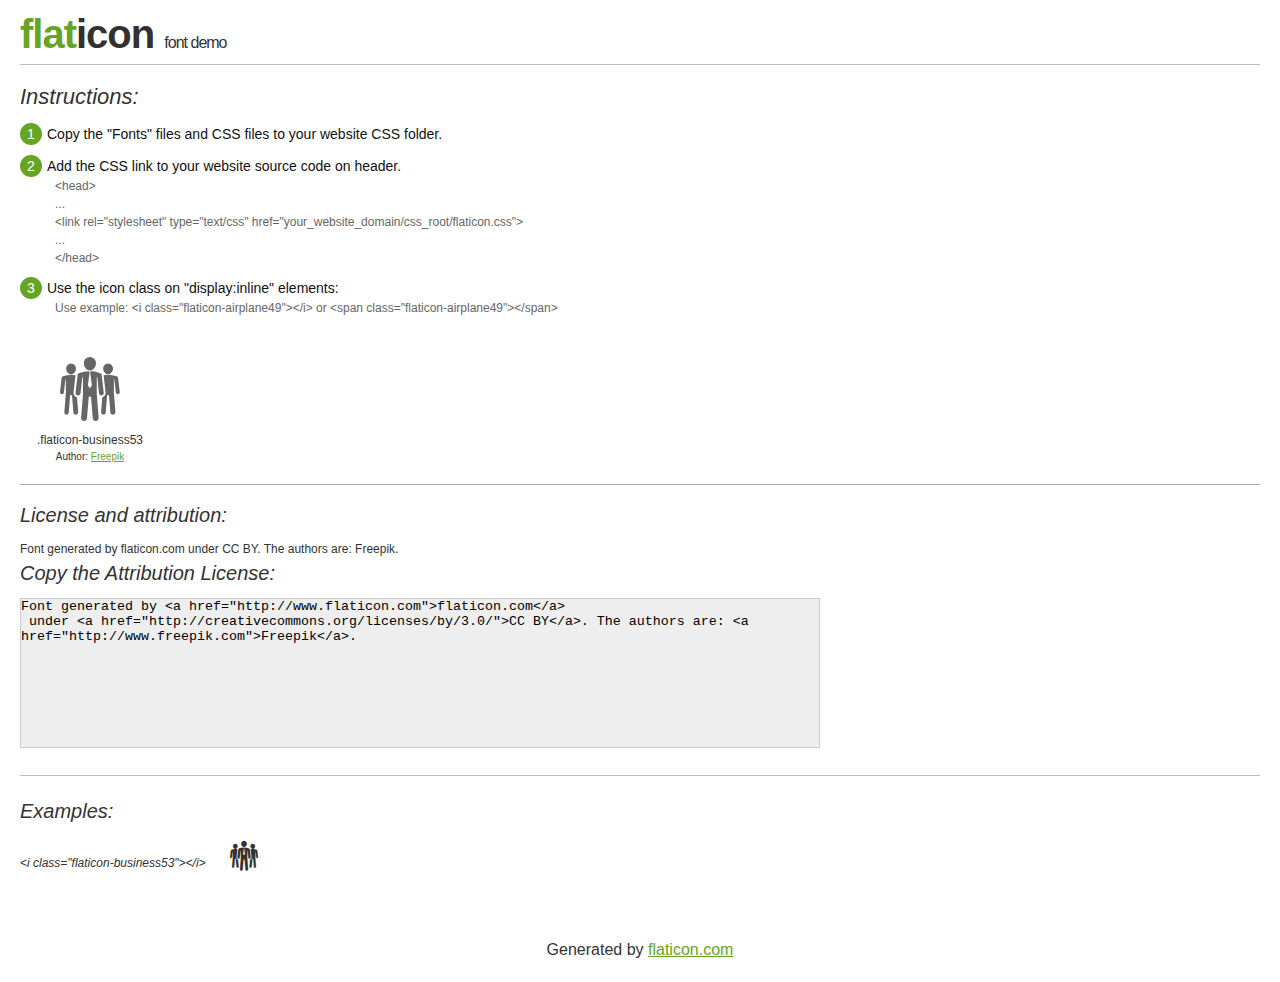
<file: fonts/flaticon.html>
<!DOCTYPE html>
<html>

<head>
    <title>Flaticon WebFont</title>
    <link rel="stylesheet" type="text/css" href="flaticon.css">
    <meta charset="UTF-8">
    <style>
    body {
        font-family: sans-serif;
        line-height: 1.5;
        font-size: 16px;
        padding: 20px;
        color:#333;
    }
    * {
        -moz-box-sizing: border-box;
        -webkit-box-sizing: border-box;
        box-sizing: border-box;
        margin: 0;
        padding: 0;
    }
    [class^="flaticon-"]:before, [class*=" flaticon-"]:before, [class^="flaticon-"]:after, [class*=" flaticon-"]:after {
        font-family: Flaticon;
        font-size: 30px;
        font-style: normal;
        margin-left: 20px;
        color: #333;
    }
    .image p {
		font-size: 12px;
		margin: 0px;
		clear: none;
		width: 300px;
		line-height: 40px;
	}
    .text {
        float: left;
        font-size:14px;
        margin-top: 15px;
    }
    .text ul {
        margin-left:0px;
        color:#111;
        margin-bottom:20px;
    }
    .text .ex {
        font-size:12px;
        color:#666;
        margin-left:35px;
        display:block;
    }
    .text ul li {
        margin-top:10px;
        list-style:none;
    }
    .num {
        background:#66A523;
        color:#fff;
        border-radius:20px;
        padding:1px;
        display:inline-block;
        width:22px;
        height:22px;
        text-align:center;
        margin-right: 5px;
    }
    .text ul strong {
        font-weight:normal;
        color:#000;
    }
    .image {
        width: 280px;
        float: left;
        margin-bottom: 15px;
        margin-right: 30px;
    }
    #glyphs {
        clear: both;
    }
    .image p:nth-child(even) i {
        clear: none;
    }
    .glyph {
        display: inline-block;
        width: 120px;
        margin: 10px;
        text-align: center;
        vertical-align: top;
        background: #FFF;
    }
    .glyph .glyph-icon {
        padding: 10px;
        display: block;
        font-family:"Flaticon";
        font-size: 64px;
        line-height: 1;
    }
    .glyph .glyph-icon:before {
        font-size: 64px;
        color: #666;
        margin-left: 0;
    }
    .class-name {
        font-size: 12px;
    }
    .author-name {
		font-size: 10px;
	}
	a{
		color: #66A523;
	}
    .instructions {
        font-style:italic;
        font-size:22px;
        margin-bottom:10px;
    }
    .iconsuse {
        font-size:22px;
        font-style:italic;
        padding-top:20px;
        margin-top:20px;
        border-top:1px solid #bbb;
    }
    .usetitle {
        margin-bottom: 10px;
        font-size: 20px;
        font-style: italic;
    }
    .class-name:last-child {
        font-size: 10px;
        color:#888;
    }
    .class-name:last-child a {
        font-size: 10px;
        color:#555;
    }
    .class-name:last-child a:hover {
        color:#66A523;
    }
    .glyph > input {
        display: block;
        width: 100px;
        margin: 5px auto;
        text-align: center;
        font-size: 12px;
        cursor: text;
    }
    .glyph > input.icon-input {
        font-family:"Flaticon";
        font-size: 16px;
        margin-bottom: 10px;
    }
    h1.logo {
        font-size: 40px;
        letter-spacing: -1px;
        margin-top: -16px;
        text-transform: lowercase;
        border-bottom:1px solid #bbb;
    }
    h1.logo strong {
        font-size: 16px;
        font-family:sans-serif;
        font-weight:normal;
        color:#333;
    }
    h1.logo a {
        color:#34302d;
        text-decoration: none;
    }
    h1.logo a span {
        color:#66A523;
    }
    #footer {
        padding-top:40px;
        clear:both;
        text-align:center;
    }
    #footer a {
        color:#66A523;
    }
    textarea {
		margin: 0px;
		width: 800px;
		height: 150px;
		border: 1px solid #CCC;
		resize: none;
		background: #EEE;
    }
    .author-link, .attrDiv a{
    	font-size: 12px;
    	color: #333;
    	text-decoration: none;
    }
    .external {
    	display: block;
    }
    .attrDiv {
		font-size: 12px;
	}
    .attribution {
        border-top: 1px solid #AAA;
        margin: 10px 0;
        padding-top: 15px;
    }
    </style>
</head>

<body>
    <header>
        <h1 class="logo">
            <a href="http://www.flaticon.com">
                <span>FLAT</span>ICON</a>
            <strong>Font Demo</strong>
        </h1>
    </header>

    <section class="demo">
        <div class="text">

            <div class="instructions">Instructions:</div>

            <ul>
                <li>
                    <p>
                        <span class="num">1</span>Copy the "Fonts" files and CSS files to your website CSS folder.
                </li>
                <li>
                    <p>
                        <span class="num">2</span>Add the CSS link to your website source code on header.
                        <br />
                        <span class="ex">&lt;head&gt;
                            <br/>...
                            <br/>&lt;link rel="stylesheet" type="text/css" href="your_website_domain/css_root/flaticon.css"&gt;
                            <br/>...
                            <br/>&lt;/head&gt;</span>
                </li>

                <li>
                    <p>
                        <span class="num">3</span>Use the icon class on "display:inline" elements:
                        <br />
                        <span class="ex">Use example: &lt;i class=&quot;flaticon-airplane49&quot;&gt;&lt;/i&gt; or &lt;span class=&quot;flaticon-airplane49&quot;&gt;&lt;/span&gt;</span>
                </li>
            </ul>
        </div>

    </section>

    <section id="glyphs"><div class="glyph">
		<div class="glyph-icon flaticon-business53"></div>
		<div class="class-name">.flaticon-business53</div><div class="author-name">Author: <a href="http://www.flaticon.com/free-icon/business-male-team_30638">Freepik</a></div></div></section>

<section class="attribution">

	<div class="usetitle">License and attribution:</div><div class="attrDiv">Font generated by <a href="http://www.flaticon.com">flaticon.com</a>
 under <a href="http://creativecommons.org/licenses/by/3.0/">CC BY</a>. The authors are: <a href="http://www.freepik.com">Freepik</a>.</div><div class="usetitle">Copy the Attribution License:</div>

<textarea onclick="this.focus();this.select();">Font generated by &lt;a href=&quot;http://www.flaticon.com&quot;&gt;flaticon.com&lt;/a&gt;
 under &lt;a href=&quot;http://creativecommons.org/licenses/by/3.0/&quot;&gt;CC BY&lt;/a&gt;. The authors are: &lt;a href=&quot;http://www.freepik.com&quot;&gt;Freepik&lt;/a&gt;.</textarea>

</section>

<section class="iconsuse">
    	<div class="usetitle">Examples:</div>
		<div class="image"><p>&lt;i class=&quot;flaticon-business53&quot;&gt;&lt;/i&gt; <i class="flaticon-business53"></i></p></div>
</section>
<div id="footer">
    <div>Generated by <a href="http://www.flaticon.com">flaticon.com</a>
    </div>
</div>
	</body>
</html>
</file>
<file: fonts/flaticon.css>
@font-face {
	font-family: "Flaticon";
	src: url("flaticon.eot");
	src: url("flaticon.eot#iefix") format("embedded-opentype"),
	url("flaticon.woff") format("woff"),
	url("flaticon.ttf") format("truetype"),
	url("flaticon.svg") format("svg");
	font-weight: normal;
	font-style: normal;
}
[class^="flaticon-"]:before, [class*=" flaticon-"]:before,
[class^="flaticon-"]:after, [class*=" flaticon-"]:after {   
	font-family: Flaticon;
        font-size: 20px;
font-style: normal;
margin-left: 20px;
}.flaticon-business53:before {
	content: "\e000";
}
</file>
